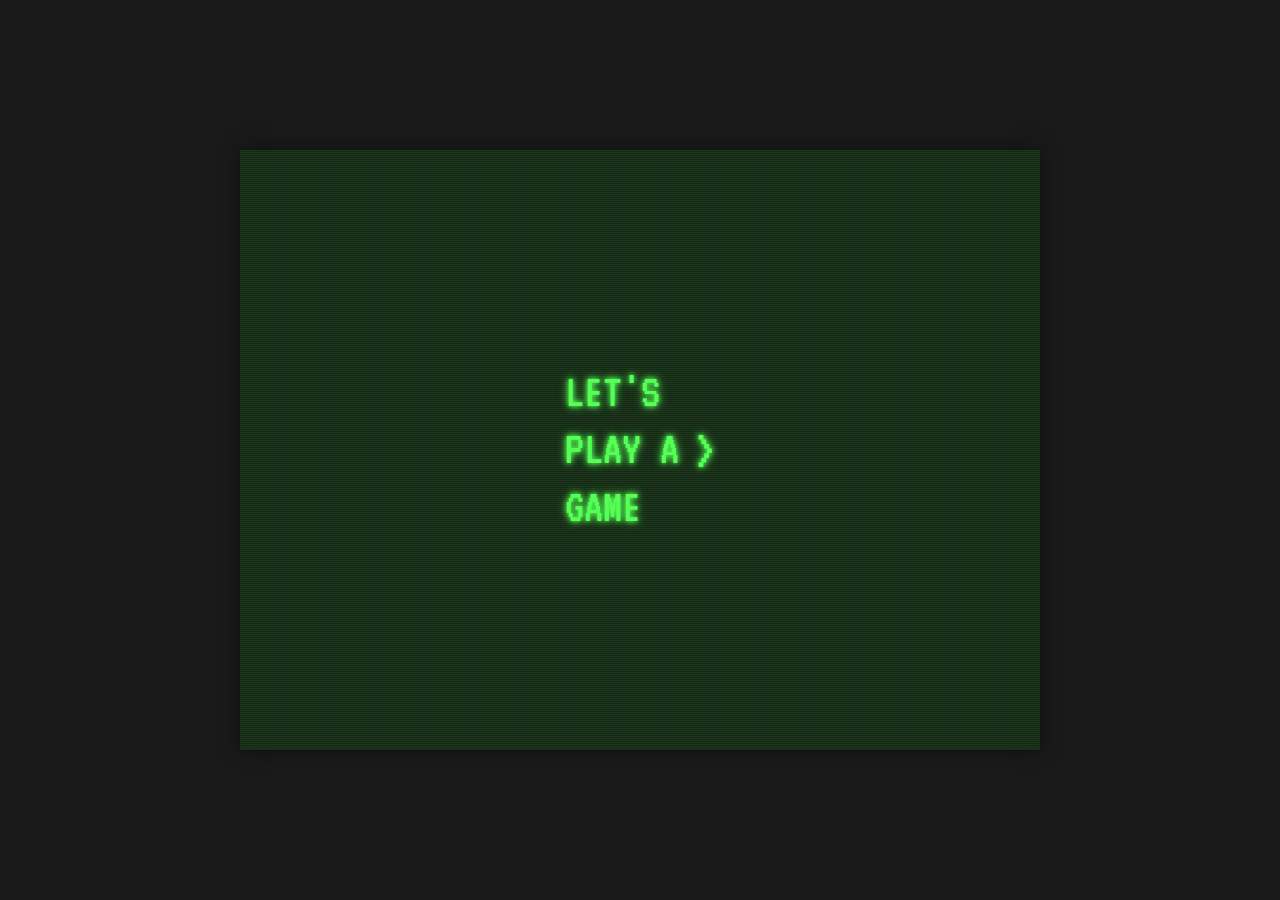
<file: index.html>
<!DOCTYPE html>
<html lang="id">
<head>
    <meta charset="UTF-8">
    <meta name="viewport" content="width=device-width, initial-scale=1.0, maximum-scale=1.0, user-scalable=no">
    <title>Kejutan Ulang Tahun</title>
    <link href="https://fonts.googleapis.com/css2?family=Press+Start+2P&family=VT323&display=swap" rel="stylesheet">
    <style>
        /* GLOBAL STYLES */
        * { box-sizing: border-box; margin: 0; padding: 0; user-select: none; }
        body { background-color: #1a1a1a; overflow: hidden; display: flex; justify-content: center; align-items: center; height: 100vh; touch-action: manipulation; }
        #app { width: 100vw; height: 100vh; position: relative; max-width: 800px; max-height: 600px; background: #000; box-shadow: 0 0 20px rgba(0,0,0,0.5); overflow: hidden; }
        .screen { width: 100%; height: 100%; position: absolute; top: 0; left: 0; display: flex; flex-direction: column; align-items: center; justify-content: center; transition: opacity 0.5s ease; }
        .hidden { opacity: 0; pointer-events: none; z-index: -1; }

        /* --- SCREEN 1: START (CRT ARCADE) --- */
        #start-screen {
            background-color: #1a361a;
            font-family: 'VT323', monospace;
            color: #55ff55;
            text-shadow: 0 0 5px #55ff55, 0 0 10px #55ff55;
            z-index: 10;
        }
        #start-screen::before {
            content: " "; display: block; position: absolute; top: 0; left: 0; bottom: 0; right: 0;
            background: linear-gradient(rgba(18, 16, 16, 0) 50%, rgba(0, 0, 0, 0.25) 50%), linear-gradient(90deg, rgba(255, 0, 0, 0.06), rgba(0, 255, 0, 0.02), rgba(0, 0, 255, 0.06));
            z-index: 2; background-size: 100% 2px, 3px 100%; pointer-events: none;
        }
        .start-text-container { font-size: 3rem; text-align: left; display: flex; align-items: center; z-index: 5;}
        .start-text { line-height: 1.2; }
        .arrow { animation: blink 1s step-end infinite; cursor: pointer; padding-left: 15px; font-size: 3.5rem; }
        .arrow:hover { color: #fff; text-shadow: 0 0 10px #fff; }
        @keyframes blink { 0%, 100% { opacity: 1; } 50% { opacity: 0; } }

        /* --- SCREEN 2: GAME --- */
        #game-screen {
            background-color: #f7e8cf; 
            font-family: 'Press Start 2P', cursive;
            padding: 20px;
            cursor: crosshair;
        }
        .game-border {
            width: 100%; 
            height: 100%; 
            border: 4px solid #333; 
            position: relative; 
            border-radius: 4px; 
            overflow: hidden;
            
            /* --- MODIFIKASI WALLPAPER DI SINI --- */
            background-image: url("./wallpaper.jpg");
            background-size: cover;
            background-position: center;
            background-repeat: no-repeat;
        }
        
        /* Awan Pixel CSS */
        .cloud { position: absolute; background: white; width: 60px; height: 20px; border-radius: 10px; opacity: 0.9; }
        .cloud::before { content:''; position: absolute; background: white; width: 30px; height: 30px; border-radius: 50%; top: -15px; left: 10px; }
        .cloud::after { content:''; position: absolute; background: white; width: 20px; height: 20px; border-radius: 50%; top: -10px; right: 10px; }
        .c1 { top: 15%; left: 10%; animation: floatCloud 25s linear infinite; }
        .c2 { top: 35%; right: 15%; animation: floatCloud 30s linear infinite reverse; }
        .c3 { top: 10%; right: 40%; transform: scale(0.7); animation: floatCloud 35s linear infinite; }
        @keyframes floatCloud { 0% { transform: translateX(0); } 50% { transform: translateX(30px); } 100% { transform: translateX(0); } }

        /* UI Game */
        .score-board { position: absolute; top: 15px; right: 15px; font-size: 1rem; color: #000; text-shadow: 2px 2px #fff; z-index: 5;}
        .instruction-box {
            position: absolute; bottom: 15px; left: 50%; transform: translateX(-50%);
            background: #fff; border: 4px solid #333; padding: 12px; width: 90%; text-align: center;
            font-size: 0.7rem; color: #000; line-height: 1.5; z-index: 5; box-shadow: 4px 4px 0px rgba(0,0,0,0.2);
        }
        
        /* Balon */
        .balloon {
            position: absolute; width: 40px; height: 50px; border: 2px solid #000; border-radius: 50% 50% 50% 50% / 40% 40% 60% 60%;
            cursor: crosshair; transition: transform 0.1s; display: flex; justify-content: center;
            box-shadow: inset -5px -5px 0 rgba(0,0,0,0.2); animation: bobble 3s ease-in-out infinite;
        }
        .balloon::after {
            content: ''; position: absolute; bottom: -7px; left: 50%; transform: translateX(-50%);
            border-left: 5px solid transparent; border-right: 5px solid transparent; border-bottom: 7px solid; border-bottom-color: inherit;
        }
        .string { position: absolute; width: 2px; height: 45px; background: #000; bottom: -48px; z-index: -1; }
        @keyframes bobble { 0%, 100% { transform: translateY(0); } 50% { transform: translateY(-15px); } }
        @keyframes pop { 0% { transform: scale(1); opacity: 1; } 50% { transform: scale(1.5); opacity: 1; } 100% { transform: scale(2); opacity: 0; } }

        /* Kucing Pixel (SVG Inline) */
        .pixel-cat {
            position: absolute; bottom: 85px; left: 50%; transform: translateX(-50%); width: 70px; height: 70px; z-index: 4;
            background-image: url("data:image/svg+xml,%3Csvg xmlns='http://www.w3.org/2000/svg' viewBox='0 0 16 16'%3E%3Cpath fill='%23f9a03f' d='M3 5h2v2H3zm8 0h2v2h-2zM4 7h8v5H4z'/%3E%3Cpath fill='%23000' d='M2 4h2v1H2zm10 0h2v1h-2zM4 5h1v2H4zm6 0h1v2h-1zM3 7h1v5H3zm8 0h1v5h-1zM4 12h8v1H4zM6 8h1v1H6zm3 0h1v1H9zM7 10h2v1H7z'/%3E%3Cpath fill='%23ff0044' d='M7 2h2v3H7z'/%3E%3Cpath fill='%23000' d='M8 1h1v1H8zM6 3h1v1H6zm3 0h1v1H9z'/%3E%3C/svg%3E");
            background-size: contain; background-repeat: no-repeat;
        }

        /* --- SCREEN 3: CARD --- */
        #card-screen { background-color: #f7e8cf; font-family: 'Press Start 2P', cursive; padding: 20px; z-index: 20;}
        .card-container {
            background: #fff; border: 4px solid #333; width: 100%; height: 100%; border-radius: 4px;
            display: flex; flex-direction: column; align-items: center; justify-content: center; position: relative; overflow: hidden;
            box-shadow: inset 0 0 0 8px #ffb6c1, inset 0 0 0 12px #333;
        }
        .card-title { font-size: 1.8rem; color: #ff0044; margin-bottom: 25px; text-shadow: 2px 2px #000; text-align: center; line-height: 1.5; z-index: 2;}
        .card-msg { font-size: 0.8rem; color: #333; text-align: center; line-height: 2; max-width: 85%; z-index: 2;}
        
        /* Bunting (Bendera) */
        .bunting { position: absolute; top: 15px; width: 100%; height: 40px; background-image: url("data:image/svg+xml,%3Csvg xmlns='http://www.w3.org/2000/svg' viewBox='0 0 100 20'%3E%3Cpath d='M0 0l10 20L20 0H0zm20 0l10 20 10-20H20zm20 0l10 20 10-20H40zm20 0l10 20 10-20H60zm20 0l10 20 10-20H80z' fill='%23ffeb3b' stroke='%23000' stroke-width='1'/%3E%3C/svg%3E"); background-size: contain; background-repeat: repeat-x; z-index: 1;}

        /* Confetti Canvas */
        #confetti { position: absolute; top: 0; left: 0; width: 100%; height: 100%; pointer-events: none; z-index: 0; }

        /* RESPONSIVE Adjustments */
        @media (max-width: 600px) {
            .start-text-container { font-size: 2.2rem; }
            .card-title { font-size: 1.3rem; }
            .card-msg { font-size: 0.65rem; }
            .instruction-box { font-size: 0.6rem; padding: 10px; }
        }
    </style>
</head>
<body>

<div id="app">
    <div id="start-screen" class="screen">
        <div class="start-text-container">
            <div class="start-text">LET'S<br>PLAY A<br>GAME</div>
            <div class="arrow" id="btn-start" onclick="startGame()">></div>
        </div>
    </div>

    <div id="game-screen" class="screen hidden">
        <div class="game-border" id="game-area">
            <div class="cloud c1"></div>
            <div class="cloud c2"></div>
            <div class="cloud c3"></div>
            <div class="pixel-cat"></div>

            <div class="score-board">BALON: <span id="score">0</span>/5</div>
            <div class="instruction-box">
                Pecahkan 5 balon untuk melihat kejutan!
            </div>
        </div>
    </div>

    <div id="card-screen" class="screen hidden">
        <div class="card-container">
            <canvas id="confetti"></canvas>
            <div class="bunting"></div>
            <h1 class="card-title">SELAMAT<br>ULANG TAHUN!</h1>
            <p class="card-msg">
                Semoga hari spesial ini dipenuhi dengan kebahagiaan, tawa, dan hadiah yang menyenangkan.<br><br>Teruslah bersinar! ✨
            </p>
        </div>
    </div>
</div>

<script>
    /* --- AUDIO SYNTHESIZER --- */
    let audioCtx = null;
    function initAudio() {
        if (!audioCtx) {
            audioCtx = new (window.AudioContext || window.webkitAudioContext)();
        }
    }
    function playBlip() {
        if (!audioCtx) return;
        const osc = audioCtx.createOscillator();
        const gain = audioCtx.createGain();
        osc.type = 'square';
        osc.frequency.setValueAtTime(440, audioCtx.currentTime);
        osc.frequency.exponentialRampToValueAtTime(880, audioCtx.currentTime + 0.1);
        gain.gain.setValueAtTime(0.1, audioCtx.currentTime);
        gain.gain.exponentialRampToValueAtTime(0.01, audioCtx.currentTime + 0.1);
        osc.connect(gain); gain.connect(audioCtx.destination);
        osc.start(); osc.stop(audioCtx.currentTime + 0.1);
    }
    function playPop() {
        if (!audioCtx) return;
        const osc = audioCtx.createOscillator();
        const gain = audioCtx.createGain();
        osc.type = 'sine';
        osc.frequency.setValueAtTime(800, audioCtx.currentTime);
        osc.frequency.exponentialRampToValueAtTime(100, audioCtx.currentTime + 0.1);
        gain.gain.setValueAtTime(0.2, audioCtx.currentTime);
        gain.gain.exponentialRampToValueAtTime(0.01, audioCtx.currentTime + 0.1);
        osc.connect(gain); gain.connect(audioCtx.destination);
        osc.start(); osc.stop(audioCtx.currentTime + 0.1);
    }
    function playTada() {
        if (!audioCtx) return;
        const notes = [261.63, 329.63, 392.00, 523.25];
        notes.forEach((freq, i) => {
            const osc = audioCtx.createOscillator();
            const gain = audioCtx.createGain();
            osc.type = 'square';
            osc.frequency.value = freq;
            gain.gain.setValueAtTime(0.1, audioCtx.currentTime + i * 0.15);
            gain.gain.exponentialRampToValueAtTime(0.01, audioCtx.currentTime + i * 0.15 + 0.3);
            osc.connect(gain); gain.connect(audioCtx.destination);
            osc.start(audioCtx.currentTime + i * 0.15); osc.stop(audioCtx.currentTime + i * 0.15 + 0.3);
        });
    }

    /* --- GAME LOGIC --- */
    let poppedCount = 0;
    const totalBalloons = 5;
    const balloonColors = ['#ff0044', '#33cc33', '#3399ff', '#ffcc00', '#cc33ff'];

    function startGame() {
        initAudio(); playBlip();
        document.getElementById('start-screen').classList.add('hidden');
        document.getElementById('game-screen').classList.remove('hidden');
        const gameArea = document.getElementById('game-area');
        for (let i = 0; i < totalBalloons; i++) { createBalloon(gameArea, i); }
    }

    function createBalloon(container, index) {
        const b = document.createElement('div');
        b.className = 'balloon';
        const color = balloonColors[index];
        b.style.backgroundColor = color;
        b.style.borderBottomColor = color; 
        const leftPos = 10 + (index * 16) + Math.random() * 5; 
        const topPos = 20 + Math.random() * 25;
        b.style.left = leftPos + '%';
        b.style.top = topPos + '%';
        b.style.animationDelay = (Math.random() * 2) + 's';
        
        const string = document.createElement('div');
        string.className = 'string';
        b.appendChild(string);

        b.addEventListener('mousedown', function() { popBalloon(b); });
        b.addEventListener('touchstart', function(e) { e.preventDefault(); popBalloon(b); }, {passive: false});
        container.appendChild(b);
    }

    function popBalloon(element) {
        if (element.style.animationName === 'pop') return; 
        playPop();
        element.style.animation = 'pop 0.2s forwards';
        poppedCount++;
        document.getElementById('score').innerText = poppedCount;
        setTimeout(() => { element.remove(); }, 200);
        if (poppedCount === totalBalloons) { setTimeout(showCard, 800); }
    }

    function showCard() {
        playTada();
        document.getElementById('game-screen').classList.add('hidden');
        document.getElementById('card-screen').classList.remove('hidden');
        startConfetti();
    }

    /* --- CONFETTI ANIMATION --- */
    function startConfetti() {
        const canvas = document.getElementById('confetti');
        const ctx = canvas.getContext('2d');
        canvas.width = canvas.parentElement.clientWidth;
        canvas.height = canvas.parentElement.clientHeight;
        const particles = [];
        const colors = ['#ff0044', '#33cc33', '#3399ff', '#ffcc00', '#ffffff'];
        for (let i = 0; i < 100; i++) {
            particles.push({
                x: Math.random() * canvas.width, y: Math.random() * canvas.height - canvas.height,
                r: Math.random() * 6 + 2, dx: Math.random() * 4 - 2, dy: Math.random() * 5 + 2,
                color: colors[Math.floor(Math.random() * colors.length)]
            });
        }
        function draw() {
            ctx.clearRect(0, 0, canvas.width, canvas.height);
            particles.forEach(p => {
                ctx.beginPath(); ctx.arc(p.x, p.y, p.r, 0, Math.PI * 2);
                ctx.fillStyle = p.color; ctx.fill();
                p.x += p.dx; p.y += p.dy;
                if (p.y > canvas.height) { p.y = -10; p.x = Math.random() * canvas.width; }
            });
            requestAnimationFrame(draw);
        }
        draw();
    }
</script>
</body>
</html>
</file>
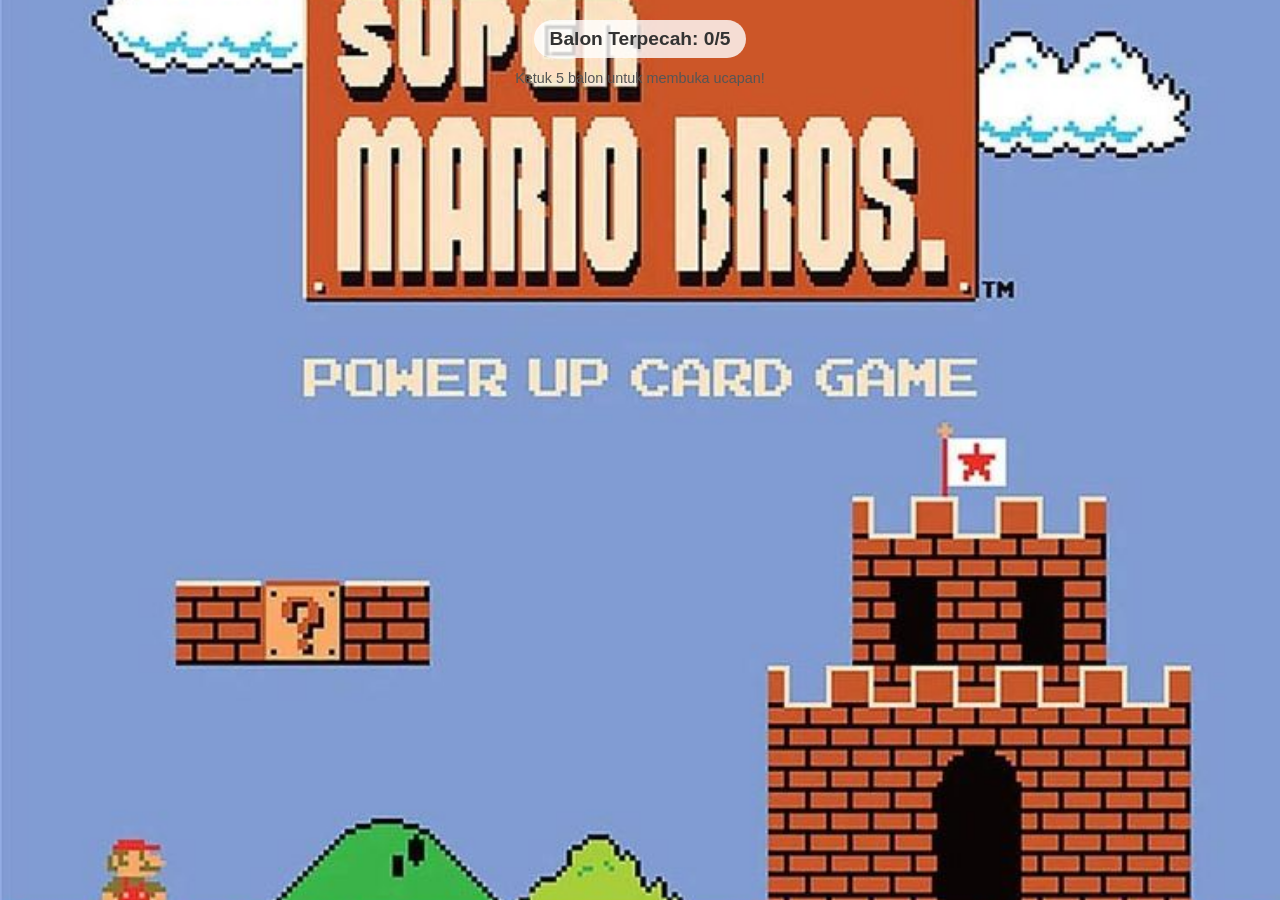
<file: !DOCTYPE html.html>
<!DOCTYPE html>
<html lang="id">

<head>
  <meta charset="UTF-8">
  <meta name="viewport" content="width=device-width, initial-scale=1.0, maximum-scale=1.0, user-scalable=no">
  <title>Kartu Ucapan Interaktif</title>
  <link rel="stylesheet" href="style.css">
</head>

<body>
  <!-- Layar Game -->
  <div id="game-container">
    <div id="score-board">Balon Terpecah: <span id="score">0</span>/5</div>
    <div id="instruction">Ketuk 5 balon untuk membuka ucapan!</div>
    <div id="game-area"></div>
  </div>

  <!-- Layar Kartu Ucapan (Terbuka setelah game selesai) -->
  <div id="card-container" class="hidden">
    <div class="card">
      <h2>🎉 Selamat Ulang Tahun! 🎉</h2>
      <p>Semoga di usia yang baru ini, kamu selalu diberikan kesehatan, kebahagiaan, dan kesuksesan dalam segala hal yang kamu impikan.</p>
      <button id="celebrate-btn">Tiup Lilin! 🎂</button>
    </div>
  </div>

  <script src="script.js"></script>
</body>

</html>
</file>
<file: style.css>
* {
    box-sizing: border-box;
    margin: 0;
    padding: 0;
    -webkit-user-select: none; /* Mencegah teks terseleksi di HP */
    user-select: none;
}

body, html {
    width: 100%;
    height: 100%;
    overflow: hidden;
    font-family: 'Segoe UI', Tahoma, Geneva, Verdana, sans-serif;
    background: #f0f3f8;
}

/* Container Utama */
#game-container, #card-container {
    width: 100%;
    height: 100%;
    position: absolute;
    top: 0;
    left: 0;
    display: flex;
    flex-direction: column;
    align-items: center;
    justify-content: center;
}

#game-container {
    /* Masukkan Raw URL GitHub Anda di dalam tanda kutip tunggal di bawah ini */
    background-image: url("./wallpaper.jpg");
    
    /* Pengaturan agar wallpaper rapi dan memenuhi layar game */
    background-size: cover;
    background-position: center;
    background-repeat: no-repeat;
}

#score-board {
    position: absolute;
    top: 20px;
    font-size: 1.2rem;
    font-weight: bold;
    color: #333;
    background: rgba(255, 255, 255, 0.8);
    padding: 8px 16px;
    border-radius: 20px;
}

#instruction {
    position: absolute;
    top: 70px;
    font-size: 0.9rem;
    color: #555;
    text-align: center;
}

#game-area {
    width: 100%;
    height: 100%;
    position: relative;
}

/* Elemen Balon */
.balloon {
    width: 60px;
    height: 75px;
    background: #ff5e7e;
    border-radius: 50% 50% 50% 50% / 40% 40% 60% 60%;
    position: absolute;
    bottom: -100px;
    cursor: pointer;
    animation: floatUp 4s linear forwards;
}

/* Tali Balon */
.balloon::after {
    content: "";
    position: absolute;
    bottom: -12px;
    left: 28px;
    width: 2px;
    height: 15px;
    background: #888;
}

@keyframes floatUp {
    0% {
        bottom: -100px;
        transform: translateX(0);
    }
    50% {
        transform: translateX(15px);
    }
    100% {
        bottom: 105%;
        transform: translateX(-15px);
    }
}

/* Tampilan Kartu Ucapan */
#card-container {
    background: rgba(0, 0, 0, 0.4);
    backdrop-filter: blur(5px);
    z-index: 10;
    display: flex;
    opacity: 1;
    transition: opacity 0.5s ease;
}

.card {
    background: white;
    padding: 30px;
    border-radius: 20px;
    width: 85%;
    max-width: 350px;
    text-align: center;
    box-shadow: 0 10px 25px rgba(0,0,0,0.2);
    transform: scale(1);
    transition: transform 0.3s ease;
}

.card h2 {
    color: #ff5e7e;
    margin-bottom: 15px;
}

.card p {
    color: #666;
    line-height: 1.6;
    margin-bottom: 20px;
}

#celebrate-btn {
    background: #ff5e7e;
    color: white;
    border: none;
    padding: 12px 24px;
    font-size: 1rem;
    border-radius: 25px;
    cursor: pointer;
    font-weight: bold;
}

.hidden {
    display: none !important;
}
</file>
